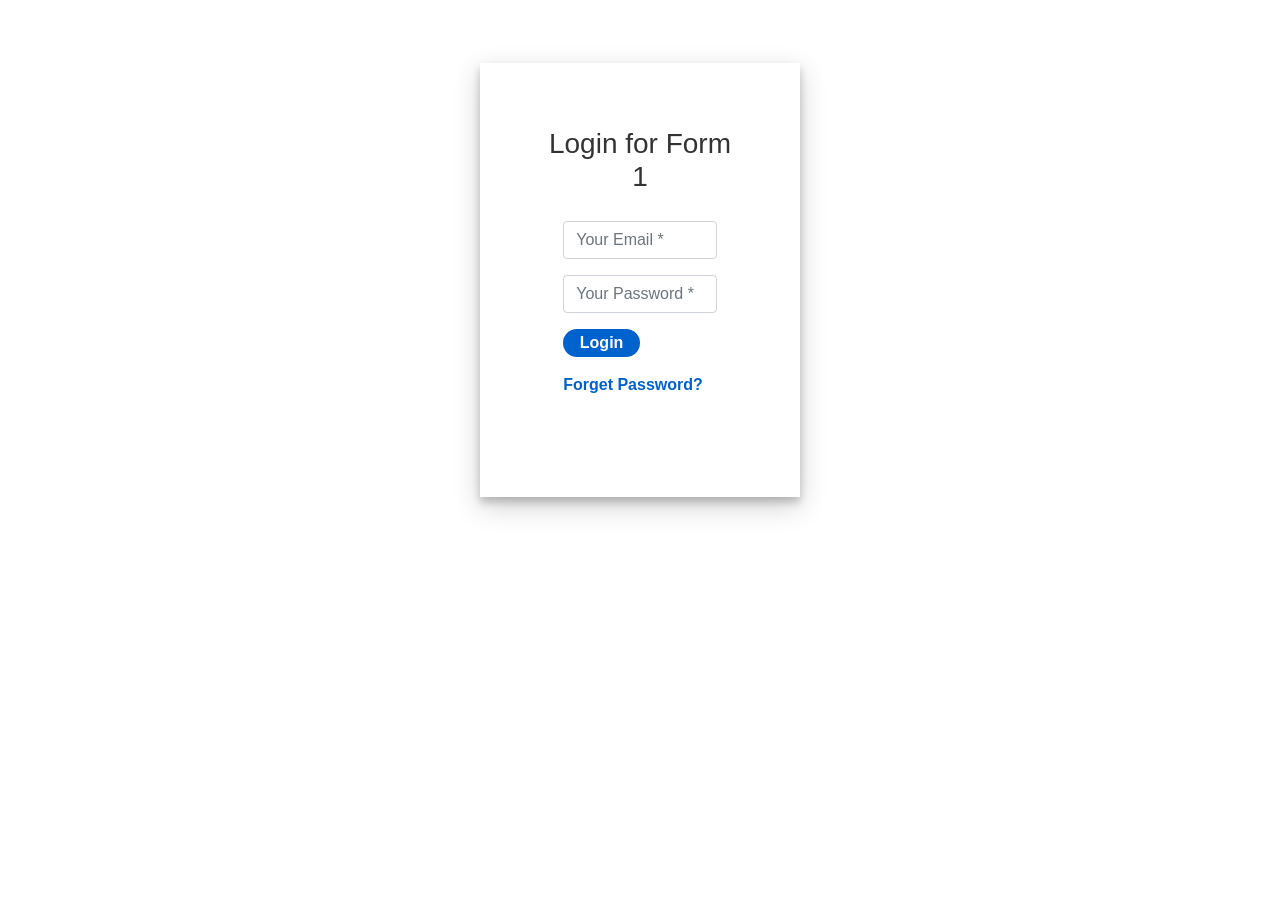
<file: Tela Login/index.html>
<!doctype html>
<html lang="en">
  <head>
    <title>Title</title>
    <!-- Required meta tags -->
    <meta charset="utf-8">
    <meta name="viewport" content="width=device-width, initial-scale=1, shrink-to-fit=no">

    <!-- Bootstrap CSS -->
    <link rel="stylesheet" href="https://stackpath.bootstrapcdn.com/bootstrap/4.3.1/css/bootstrap.min.css" integrity="sha384-ggOyR0iXCbMQv3Xipma34MD+dH/1fQ784/j6cY/iJTQUOhcWr7x9JvoRxT2MZw1T" crossorigin="anonymous">
    
    <style>

      .login-container{
        margin-top: 5%;
        margin-bottom: 5%;
      }
      .login-form-1{
        padding: 5%;
        box-shadow: 0 5px 8px 0 rgba(0, 0, 0, 0.2), 0 9px 26px 0 rgba(0, 0, 0, 0.19);
        position: absolute;
        z-index: 999999;
        background: #fff;
      }
      .login-form-1 h3{
        text-align: center;
        color: #333;
      }
      .login-container form{
        padding: 10%;
      }
      .btnSubmit{
        width: 50%;
        border-radius: 1rem;
        padding: 1.5%;
        border: none;
        cursor: pointer;
      }
      .login-form-1 .btnSubmit{
        font-weight: 600;
        color: #fff;
        background-color: #0062cc;
      }
      .login-form-1 .ForgetPwd{
        color: #0062cc;
        font-weight: 600;
        text-decoration: none;
      }

      .blocos li{
        /* width: 40px; */
        /* height: 40px; */
        background-color: #e30613;
        display: block;
        position: absolute;
        /* top: -40px; */
        animation: blocos 1s infinite;
        /* z-index: 0; */
        border-radius: 6px;
      }

      @keyframes blocos {
        from {left: 0%;}
        to {left: 90%;}
      }
      @media(max-width: 1000px){
        @keyframes blocos {
          from {left: 0%;}
          to {left: 80%;}
        }
      }
      @media(max-width: 1054px){
        @keyframes blocos {
          from {left: 0%;}
          to {left: 75%;}
        }
      }
      @media(max-width: 1035px){
        @keyframes blocos {
          from {left: 0%;}
          to {left: 72%;}
        }
      }
      @media(max-width: 1020px){
        @keyframes blocos {
          from {left: 0%;}
          to {left: 70%;}
        }
      }
      @media(max-width: 400px){
        @keyframes blocos {
          from {left: 0px;}
          to {left: 100px;}
        }
      }
    </style>
  
  
  
  </head>
  <body>

    <div class="container-fluid">

      <div class="login-container">
        <div class="row justify-content-md-center">
          <div class="col-3 login-form-1">
            <h3>Login for Form 1</h3>
            <form>
              <div class="form-group">
                <input type="text" class="form-control" placeholder="Your Email *" value="" />
              </div>
              <div class="form-group">
                <input type="password" class="form-control" placeholder="Your Password *" value="" />
              </div>
              <div class="form-group">
                <input type="submit" class="btnSubmit" value="Login" />
              </div>
              <div class="form-group">
                <a href="#" class="ForgetPwd">Forget Password?</a>
              </div>
            </form>
          </div>
        </div>
      </div>


      <ul class="blocos">
        <li style="width: 22px; height: 22px; left: -42px; top: 54.6559%; animation-delay: 8.52357s; animation-duration: 20.3353s;"></li>
        <li style="width: 115px; height: 115px; left: -115px; top: 75.7269%; animation-delay: 0.96869s; animation-duration: 22.3824s;"></li>
        <li style="width: 67px; height: 67px; left: -87px; top: 47.4069%; animation-delay: 4.47205s; animation-duration: 23.9674s;"></li>
        <li style="width: 109px; height: 109px; left: -109px; top: 38.1243%; animation-delay: 1.01239s; animation-duration: 17.8325s;"></li>
        <li style="width: 45px; height: 45px; left: -65px; top: 71.9979%; animation-delay: 5.02904s; animation-duration: 21.7194s;"></li>
        <li style="width: 68px; height: 68px; left: -188px; top: 15.197%; animation-delay: 4.78357s; animation-duration: 17.0485s;"></li>
        <li style="width: 59px; height: 59px; left: -59px; top: 12.5308%; animation-delay: 2.64054s; animation-duration: 14.7495s;"></li>
        <li style="width: 67px; height: 67px; left: -87px; top: 64.1022%; animation-delay: 6.225895s; animation-duration: 20.5271s;"></li>
        <li style="width: 20px; height: 20px; left: -20px; top: 8.0859%; animation-delay: 3.90465s; animation-duration: 16.1981s;"></li>
        <li style="width: 74px; height: 74px; left: -94px; top: 84.4133%; animation-delay: 8.3969s; animation-duration: 15.1874s;"></li>
        <li style="width: 108px; height: 108px; left: -108px; top: 11.2647%; animation-delay: 0.92498s; animation-duration: 23.1364s;"></li>
        <li style="width: 68px; height: 68px; left: -88px; top: 17.197%; animation-delay: 9.78357s; animation-duration: 17.0485s;"></li>
        <li style="width: 22px; height: 22px; left: -42px; top: 54.6559%; animation-delay: 12.52357s; animation-duration: 20.3353s;"></li>
        <li style="width: 115px; height: 115px; left: -115px; top: 79.7269%; animation-delay: 13.96869s; animation-duration: 22.3824s;"></li>
        <li style="width: 67px; height: 67px; left: -87px; top: 47.4069%; animation-delay: 14.47205s; animation-duration: 33.9674s;"></li>
        <li style="width: 109px; height: 109px; left: -109px; top: 38.1243%; animation-delay: 12.01239s; animation-duration: 27.8325s;"></li>
        <li style="width: 45px; height: 45px; left: -65px; top: 71.9979%; animation-delay: 13.02904s; animation-duration: 31.7194s;"></li>
      </ul>
    </div>


      
    <!-- Optional JavaScript -->
    <!-- jQuery first, then Popper.js, then Bootstrap JS -->
    <script src="https://code.jquery.com/jquery-3.3.1.slim.min.js" integrity="sha384-q8i/X+965DzO0rT7abK41JStQIAqVgRVzpbzo5smXKp4YfRvH+8abtTE1Pi6jizo" crossorigin="anonymous"></script>
    <script src="https://cdnjs.cloudflare.com/ajax/libs/popper.js/1.14.7/umd/popper.min.js" integrity="sha384-UO2eT0CpHqdSJQ6hJty5KVphtPhzWj9WO1clHTMGa3JDZwrnQq4sF86dIHNDz0W1" crossorigin="anonymous"></script>
    <script src="https://stackpath.bootstrapcdn.com/bootstrap/4.3.1/js/bootstrap.min.js" integrity="sha384-JjSmVgyd0p3pXB1rRibZUAYoIIy6OrQ6VrjIEaFf/nJGzIxFDsf4x0xIM+B07jRM" crossorigin="anonymous"></script>
  
  
    <script>
      
      $('.block').html(
        '<li style="width: 22px; height: 22px; left: -42px; top: 54.6559%; animation-delay: 8.52357s; animation-duration: 20.3353s;"></li>'
      );
    
    </script>
  
  
  
  
  
  </body>
</html>
</file>
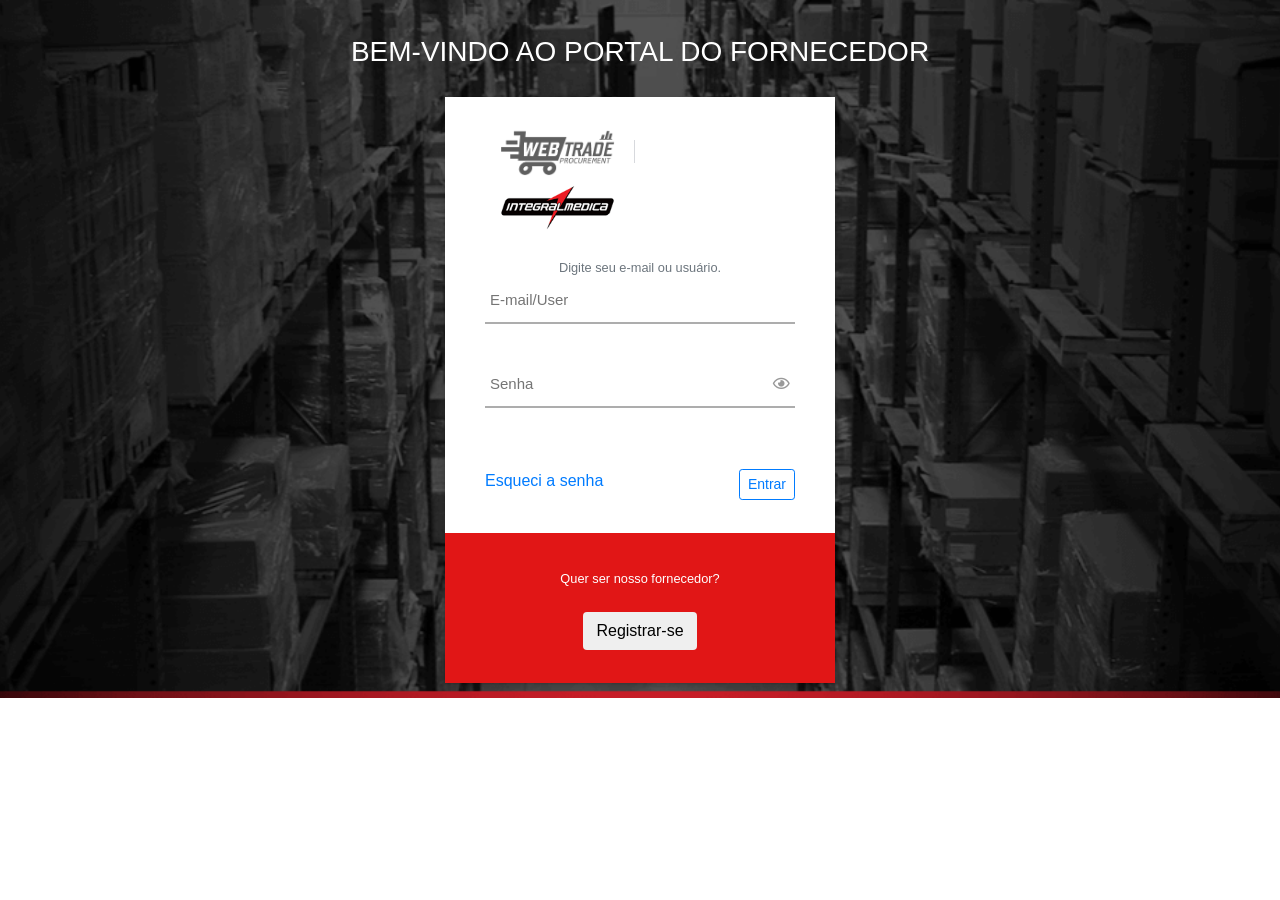
<file: Webtrade V5/V4/index.html>
<!doctype html>
<html>

<head>
  <title>Title</title>
  <!-- Required meta tags -->
  <meta charset="utf-8">
  <meta name="viewport" content="width=device-width, initial-scale=1, shrink-to-fit=no">

  <!-- Bootstrap CSS -->
  <link rel="stylesheet" href="https://maxcdn.bootstrapcdn.com/bootstrap/4.0.0/css/bootstrap.min.css">
  <!-- <link rel="stylesheet" href="css/bootstrap-v4.css"> -->
  <!-- FonteAwesome -->
  <link href="https://pro.fontawesome.com/releases/v5.10.0/css/all.css" rel="stylesheet">
 
  <link href="css/login.css" rel="stylesheet">
</head>

<body>

  <div class="container-bg">

    <div class="row">
      <div class="col">
        <div class="text-header">
          <h3>BEM-VINDO AO PORTAL DO FORNECEDOR</h3>
        </div>
      </div>
    </div>

    <div class="row justify-content-center">
      <div class="painel-custom">
        
        <form>

          <div class="painel-body">
        
            <div class="mt-img">
              <img src="img/logo-webtrade.png" class="img-width">
              <span class="line-left-img"></span>
              <img src="img/logo-integral.png" class="img-width">
            </div>

            <div class="row">
              <div class="form-input">
                <small id="emailHelp" class="form-text text-muted text-center">Digite seu e-mail ou usuário.</small>
                <input class="input-style" type="text" name="email" placeholder="E-mail/User">
                <span class="input-style-focus"></span>
              </div>
            </div>

            <div class="row">
              <div class="form-input">
                <span class="btn-show-pass">
                  <i class="far fa-eye"></i>
                </span>
                <input class="input-style" type="password" name="pass" placeholder="Senha">
                <span class="input-style-focus"></span>
              </div>
            </div>
            
            <div class="row">
              <div class="g-recaptcha" data-callback="checkCaptcha" data-sitekey="6LezCBITAAAAAHdjZzHVkKWbtW0TVoE_U6vt9kJh"></div>
            </div>

            <br>
            <div class="row">
              <a href="#">Esqueci a senha</a>
              <button class="btn btn-outline-primary btn-sm btn-login">Entrar</button>
            </div>
          
          </div>
          <div class="painel-footer">
        
            <div class="row">
              <div class="col text-center">
                <small class="form-text">Quer ser nosso fornecedor?</small>
                <br>  
                <button class="btn btn-outline-default">Registrar-se</button>
              </div>
            </div>
      
          </div>
        

        </form>

      </div>
    </div>
  </div>



  <!-- Optional JavaScript -->
  <!-- jQuery first, then Popper.js, then Bootstrap JS -->
  <!-- <script src="https://code.jquery.com/jquery-3.2.1.slim.min.js"></script> -->
  <script src="https://code.jquery.com/jquery-3.5.1.js"></script>
  <script src="https://cdnjs.cloudflare.com/ajax/libs/popper.js/1.12.9/umd/popper.min.js"></script>
  <script src="https://maxcdn.bootstrapcdn.com/bootstrap/4.0.0/js/bootstrap.min.js"></script>
  <script src="js/login.js"></script>
  <script language="javascript" type="text/javascript" src="https://www.google.com/recaptcha/api.js"></script>

</body>

</html>
</file>
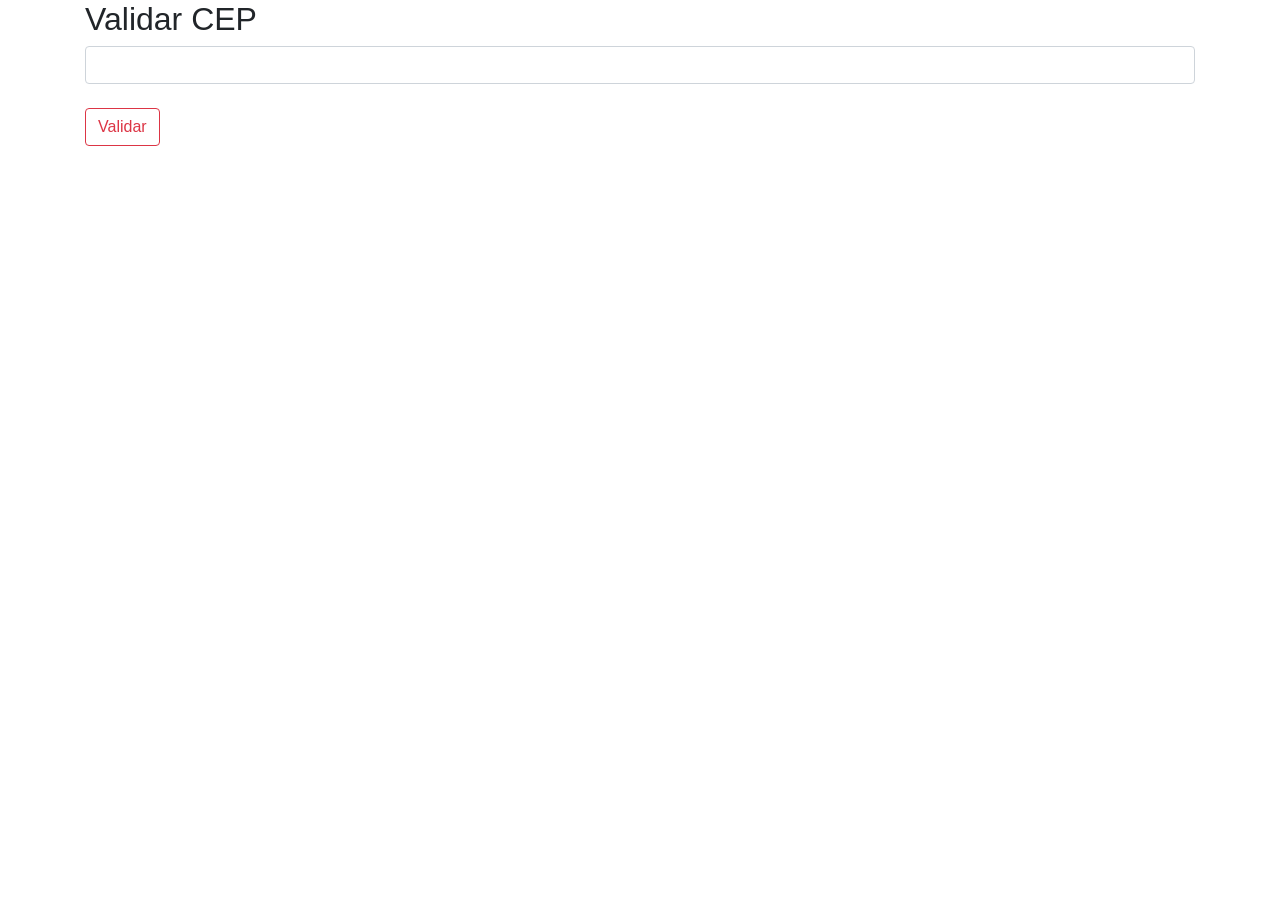
<file: JS/CEP/validaCEP.html>
<!doctype html>
<html lang="en">
  <head>
    <title>VALIDA CEP</title>
    <!-- Required meta tags -->
    <meta charset="utf-8">
    <meta name="viewport" content="width=device-width, initial-scale=1, shrink-to-fit=no">

    <!-- Bootstrap CSS -->
    <link rel="stylesheet" href="https://stackpath.bootstrapcdn.com/bootstrap/4.3.1/css/bootstrap.min.css">
    <script src="https://code.jquery.com/jquery-3.3.1.slim.min.js"></script>

  </head>
  <body>
      
    <div class="container">
      <div class="row">
        <div class="col">
          <h2>Validar CEP</h2>
          <form method="POST" id="validaCEP">
            <input class="form-control" id="limpaCEP"><br>
            <button type="submit" class="btn btn-outline-danger">Validar</button>
            <p><h4 id="validado"></h4></p>
            
          </form>
        </div>
      </div>
    </div>
    

    <script>
      $(document).ready(function(){
            $('.provider-zipcode').on('change', function() {
      show_message('', '');
      if($('.provider-country').val()!='105')
        return false;

      var cep   = $(this).val().replace('-', '');

      if(cep == '' || cep.length != 8) {
        show_message('danger', 'CEP digitado incorretamente'); 
      }

      $.ajax({
        type  : 'GET',
        url   : '//api.postmon.com.br/v1/cep/' + cep,
        success : function(data) {
          if(typeof data.logradouro != 'undefined')
            $('#provider-address').val(data.logradouro);

          if(typeof data.bairro != 'undefined')
            $('#provider-neighborhood').val(data.bairro);
          
          if(typeof data.cidade != 'undefined')
            $('#provider-city-name').val(data.cidade);

          if(typeof data.cidade_info != 'undefined')
            $('#provider-city-code').val(data.cidade_info.codigo_ibge.substr(2, 5));

          $('#provider-state option').each(function(){
            if($(this).attr('value').toUpperCase() == (typeof data.uf == 'undefined' ? data.estado : dados.uf).toUpperCase()) {
              $(this).attr('selected', 'selected');
            } else {
              $(this).removeAttr('selected');
            }
          });

          $('body').trigger('marker');

          return true;
        },
        error   : function() {
          $.ajax({
            type  : 'GET',
            url   : 'http://viacep.com.br/ws/'+cep+'/json/',
            statusCode: {
              404: function () {
                show_message('danger', 'CEP Não encontrado');
              }
            },
            success : function(data) {
              if(data.erro != true){
                if(typeof data.logradouro != 'undefined')
                $('#provider-address').val(data.logradouro);
      
                if(typeof data.bairro != 'undefined')
                  $('#provider-neighborhood').val(data.bairro);
                
                if(typeof data.cidade != 'undefined')
                  $('#provider-city-name').val(data.cidade);
      
                if(typeof data.cidade_info != 'undefined')
                  $('#provider-city-code').val(data.cidade_info.codigo_ibge.substr(2, 5));
      
                $('#provider-state option').each(function(){
                  if($(this).attr('value').toUpperCase() == (typeof data.uf == 'undefined' ? data.estado : dados.uf).toUpperCase()) {
                    $(this).attr('selected', 'selected');
                  } else {
                    $(this).removeAttr('selected');
                  }
                });
              }else{
                show_message('danger', 'Informar um CEP valido');
              }
    
              $('body').trigger('marker');
    
              return true;
            },
          })
        }
      })
    });
      }); 
    </script>
        

    <!-- Optional JavaScript -->
    <!-- jQuery first, then Popper.js, then Bootstrap JS -->
    <script src="https://code.jquery.com/jquery-3.3.1.slim.min.js"></script>
    <script src="https://cdnjs.cloudflare.com/ajax/libs/popper.js/1.14.7/umd/popper.min.js"></script>
    <script src="https://stackpath.bootstrapcdn.com/bootstrap/4.3.1/js/bootstrap.min.js"></script>

    <!-- Ajax -->
    <script src="https://ajax.googleapis.com/ajax/libs/jquery/3.4.1/jquery.min.js"></script>

  </body>
</html>
</file>
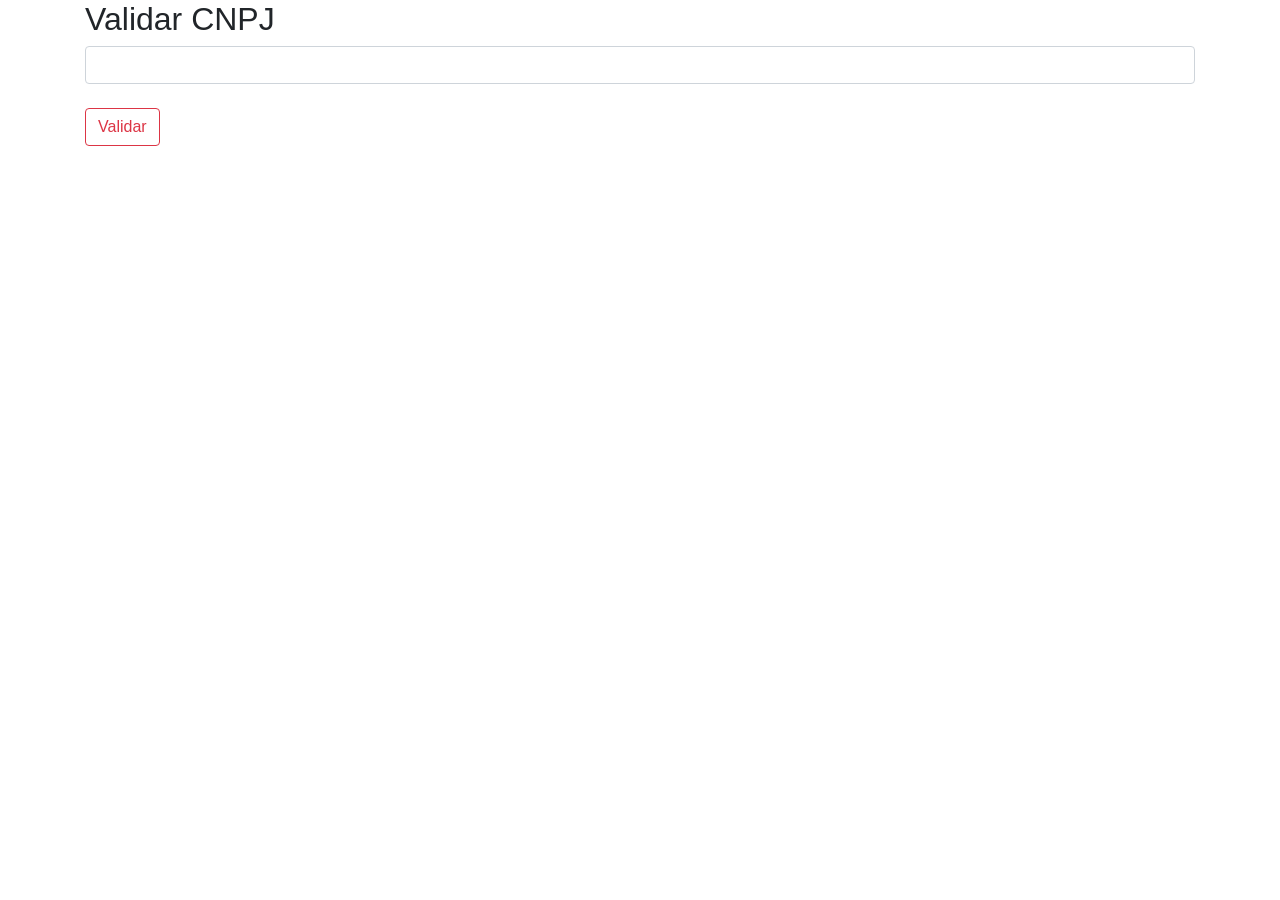
<file: JS/CNPJ/validaCNPJ.html>
<!doctype html>
<html lang="en">
  <head>
    <title>VALIDA CNPJ</title>
    <!-- Required meta tags -->
    <meta charset="utf-8">
    <meta name="viewport" content="width=device-width, initial-scale=1, shrink-to-fit=no">

    <!-- Bootstrap CSS -->
    <link rel="stylesheet" href="https://stackpath.bootstrapcdn.com/bootstrap/4.3.1/css/bootstrap.min.css">
    <script src="https://code.jquery.com/jquery-3.3.1.slim.min.js"></script>

  </head>
  <body>
      
    <div class="container">
      <div class="row">
        <div class="col">
          <h2>Validar CNPJ</h2>
          <form method="POST" id="validaCNPJ">
            <input class="form-control" id="limpaCNPJ"><br>
            <button type="submit" class="btn btn-outline-danger">Validar</button>
            <p><h4 id="validado"></h4></p>
            
          </form>
        </div>
      </div>
    </div>
    

    <script>
      $(document).ready(function(){
        $('#validaCNPJ').bind('submit', function(e) {
          e.preventDefault();
          
          var cnpj	= $('#limpaCNPJ').val().replace(/(?!(\d))([\w\.\/\-])/g, '');
          
          // var cnpj = '09623677000158'; //CNPJ invalido

          // var cnpj = '34855862000118'; //Erro Time-out

          // var cnpj = '35.417.058/0001-10';

          if(cnpj != '' && cnpj.length != 14) {
            $('#validado').html('Atenção! CNPJ com número de digitos inválido!'); 
          }
                    
          $.ajax({
            type 	: 'POST',
            url 	: 'valida.script.php',
            data 	: { 
              'cnpj'	: cnpj,
            },
            statusCode: {
              //caira aqui se a requisição for passada errada
              404: function () {
                $('#validado').html("Página não encontrada");
              }
            },
            beforeSend: function() {
              $('#validado').html("Aguarde, Carregando...");
            }, 
            success : function(data) {
              // if(_patt_json.test(data)) {
                // data   = data.matcsh(_patt_json)[0];
              retornoAPI 	= $.parseJSON(data);
              console.log(retornoAPI);
              
              if(!data){
                $('#validado').html('dasdas');
              }else if(retornoAPI.info.status == "OK") {
                $('#validado').html(
                  "Nome: "+retornoAPI.info.nome+'<br>'+
                  "Porte: "+retornoAPI.info.porte+'<br>'+
                  "Status: "+retornoAPI.info.status
                );
              }else if(retornoAPI.info.status == "ERROR") {
                $('#validado').html(retornoAPI.info.message);
              }
            },
            error 	: function(data) {
              alert("Erro:");
            }
          });
        });
      }); 
    </script>
        

    <!-- Optional JavaScript -->
    <!-- jQuery first, then Popper.js, then Bootstrap JS -->
    <script src="https://code.jquery.com/jquery-3.3.1.slim.min.js"></script>
    <script src="https://cdnjs.cloudflare.com/ajax/libs/popper.js/1.14.7/umd/popper.min.js"></script>
    <script src="https://stackpath.bootstrapcdn.com/bootstrap/4.3.1/js/bootstrap.min.js"></script>

    <!-- Ajax -->
    <script src="https://ajax.googleapis.com/ajax/libs/jquery/3.4.1/jquery.min.js"></script>

  </body>
</html>
</file>
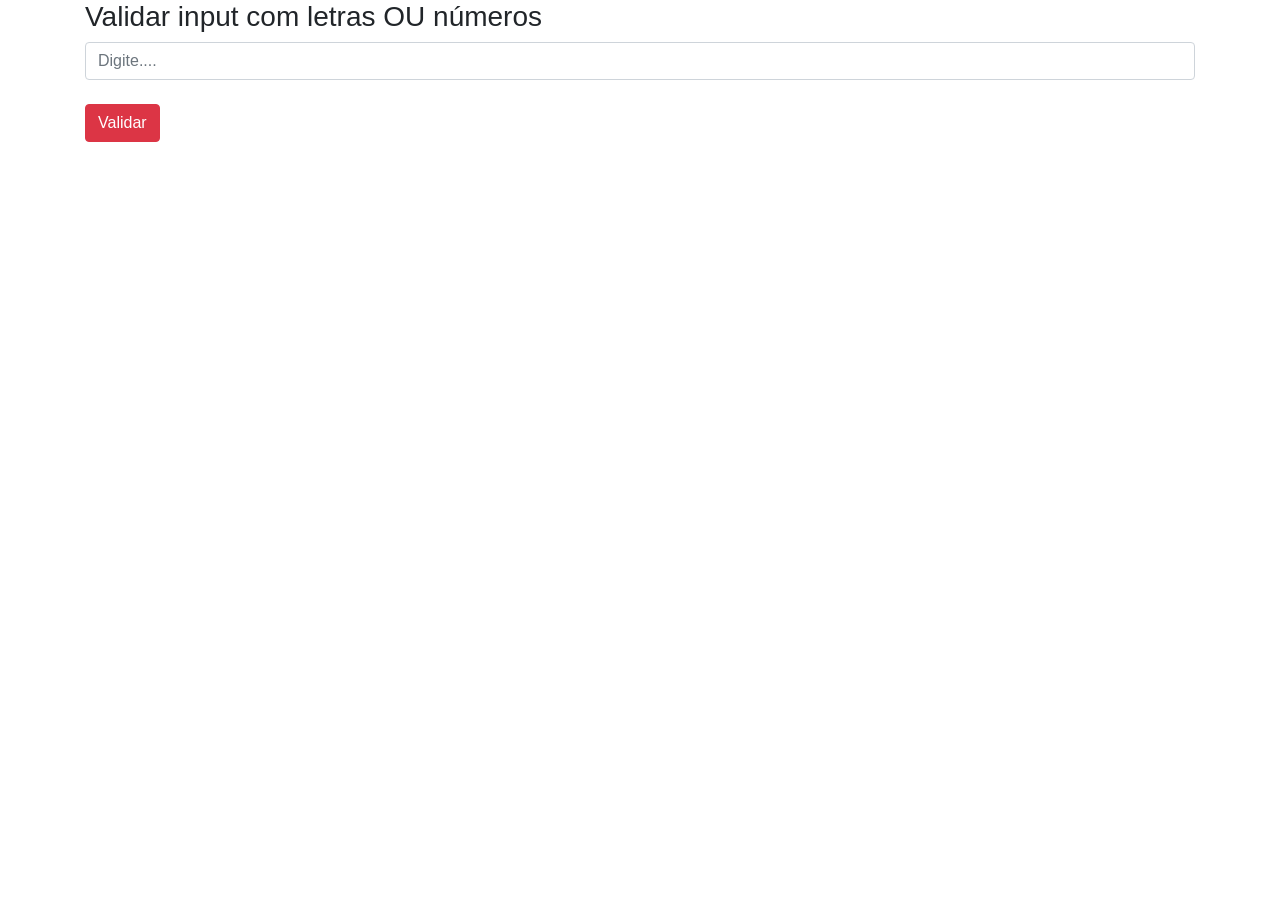
<file: JS/Eventos JS/match.html>
<doctype html>
<html lang="en">
<head>
	<title>MATCH</title>

	<meta charset="utf-8">
	<meta name="viewport" content="width=device-width, initial-scale=1, shrink-to-fit=no">
	<link rel="stylesheet" href="https://stackpath.bootstrapcdn.com/bootstrap/4.3.1/css/bootstrap.min.css">
  
</head>
<body>
  
	<div class="container">
		<div class="row">
			<div class="col">
				<h3>Validar input com letras OU números</h3>
				<input class="form-control" type="text" id="ValidaInput" placeholder="Digite....">
				<br>
				<button class="btn btn-danger" type="submit" id="btnValidar">Validar</button>
			</div>
		</div>
	</div>


	<script src="https://code.jquery.com/jquery-3.3.1.slim.min.js"></script>
	<script src="https://cdnjs.cloudflare.com/ajax/libs/popper.js/1.14.7/umd/popper.min.js"></script>
	<script src="https://stackpath.bootstrapcdn.com/bootstrap/4.3.1/js/bootstrap.min.js"></script>

	<script>
		$('#btnValidar').click(function() {

			if ((($('#ValidaInput').val().match(/[0-9]/)) || ($('#ValidaInput').val().match('v'))) == null ){
				console.log("Inserir um número ou 'v'");
			}else{
				console.log("ok");
			}

		});
	</script>

</body>
</html>
</file>
<file: Webtrade V5/V4/css/login.css>
/*---------------------------------------------*/
input {
	outline: none;
	border: none;
}

.container-bg {
  width: 100%;  
  padding: 15px;

  background-image: url("../img/banner-login.png");
  background-repeat: no-repeat;
  background-position: top, center;
  background-size: cover;
  
}

.text-header{
  color: #fff;
  text-align: center;
  padding: 20px;
}

.painel-custom {
  width: 390px;
  background: #fff;
  /* border-radius: 10px; */
  /* overflow: hidden; */

  box-shadow: 0 3.2px 7.2px 0 var(--callout-shadow-color,rgba(0, 0, 0, .132)),0 .6px 1.8px 0 var(--callout-shadow-secondary-color,rgba(0, 0, 0, .108));
}

.painel-body{
  padding: 32px 55px 33px 55px;
}

.painel-custom > form > .painel-footer{
  background-color: #e11616;
  padding: 32px 55px 33px 55px;
  color: #fff;
}

.mt-img{
  /* margin: 14px -150px; */
  margin-bottom: 14px;
}

.img-width{
  width: 41%;
}

.line-left-img{
  border-left: 1px solid #d7d9dd;
  padding: 3px 10px;
  margin-left: 19px;
  margin-right: 6px;
}

/*------------------------------------------------------------------
[ Form ]*/

.login100-form {
  width: 100%;
}

.login100-form-title {
  display: block;
  font-size: 30px;
  color: #333333;
  line-height: 1.2;
  text-align: center;
}
.login100-form-title i {
  font-size: 60px;
}

/*------------------------------------------------------------------
[ Input ]*/

.form-input {
  width: 100%;
  position: relative;
  border-bottom: 2px solid #adadad;
  margin-bottom: 37px;
}

.input-style {
  font-size: 15px;
  color: #555555;
  line-height: 1.2;

  display: block;
  width: 100%;
  height: 45px;
  background: transparent;
  padding: 0 5px;
}

/*---------------------------------------------*/ 
.input-style-focus {
  position: absolute;
  display: block;
  width: 100%;
  height: 100%;
  top: 0;
  left: 0;
  pointer-events: none;
}

.input-style-focus::before {
  content: "";
  display: block;
  position: absolute;
  bottom: -2px;
  left: 0;
  width: 0px;
  height: 2px;
  transition: all 0.4s;
  /* background: -webkit-linear-gradient(left, #b7e5f0, #ff2121); */
  /* background: linear-gradient(90deg, rgba(253,253,255,1) 0%, rgba(255,0,0,1) 100%, rgba(255,0,0,1) 100%); */
  background: linear-gradient(90deg, rgba(253,253,255,1) 0%, rgba(173,173,173,1) 100%, rgba(255,0,0,1) 100%);
}

.input-style:focus + .input-style-focus::after {
  top: -15px;
}

.input-style:focus + .input-style-focus::before {
  width: 100%;
}


/*---------------------------------------------*/
.btn-show-pass {
  font-size: 15px;
  color: #999999;

  display: -webkit-box;
  display: -webkit-flex;
  display: -moz-box;
  display: -ms-flexbox;
  display: flex;
  align-items: center;
  position: absolute;
  height: 100%;
  top: 0;
  right: 0;
  padding-right: 5px;
  cursor: pointer;
  -webkit-transition: all 0.4s;
  -o-transition: all 0.4s;
  -moz-transition: all 0.4s;
  transition: all 0.4s;
}

.btn-show-pass:hover {
  color: #6a7dfe;
  color: -webkit-linear-gradient(left, #21d4fd, #b721ff);
  color: -o-linear-gradient(left, #21d4fd, #b721ff);
  color: -moz-linear-gradient(left, #21d4fd, #b721ff);
  color: linear-gradient(left, #21d4fd, #b721ff);
}

.btn-show-pass.active {
  color: #6a7dfe;
  color: -webkit-linear-gradient(left, #21d4fd, #b721ff);
  color: -o-linear-gradient(left, #21d4fd, #b721ff);
  color: -moz-linear-gradient(left, #21d4fd, #b721ff);
  color: linear-gradient(left, #21d4fd, #b721ff);
}

.btn-login{
  margin-left: auto;
}
</file>
